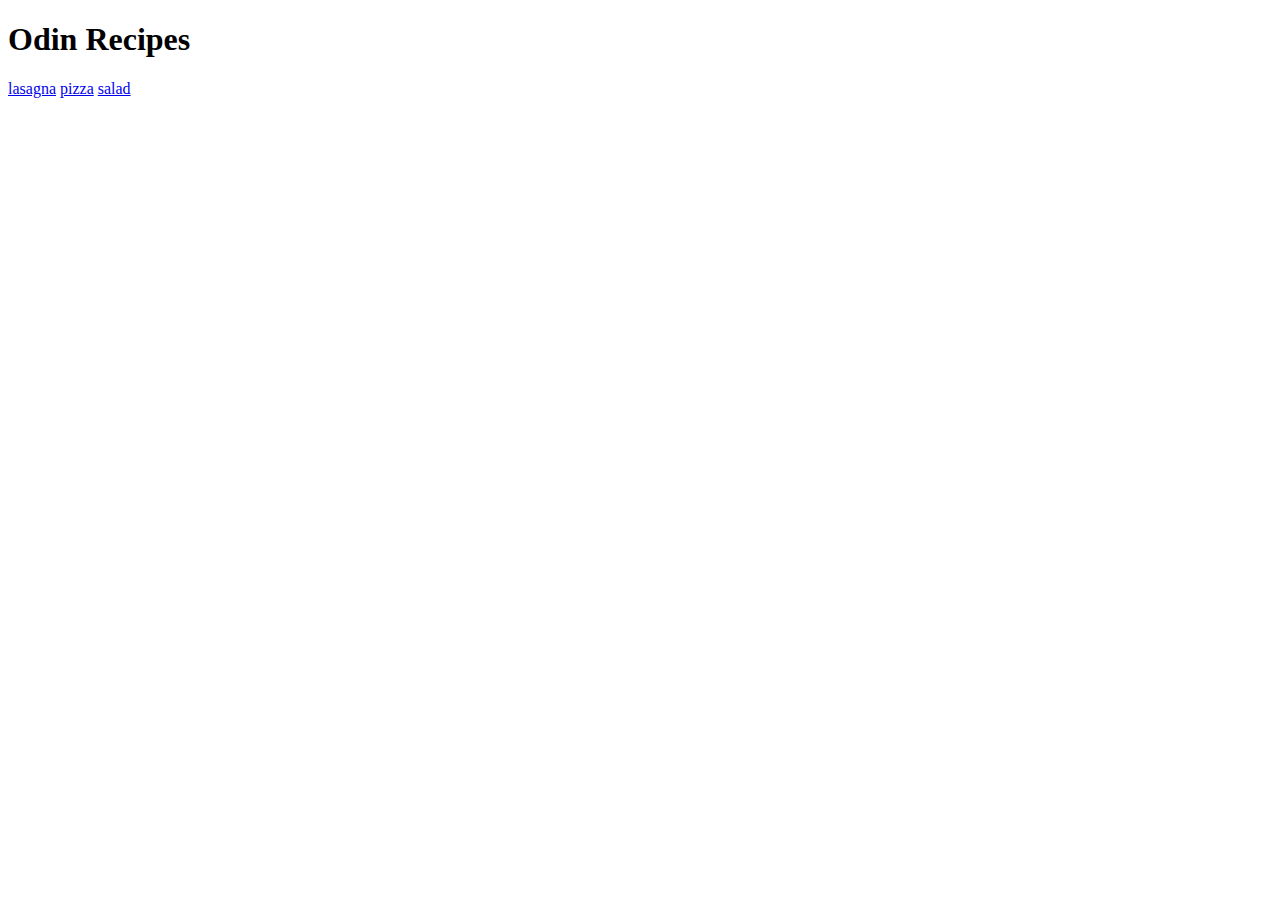
<file: index.html>
<!DOCTYPE html>
<html lang="en">
<head>
    <meta charset="UTF-8">
    <meta name="viewport" content="width=device-width, initial-scale=1.0">
    <title>Document</title>
</head>
<body>
    <h1>Odin Recipes</h1>
    <a href="recipes/lasagna.html">lasagna</a>
    <a href="recipes/pizza.html">pizza</a>
    <a href="recipes/salad.html">salad</a>

</body>
</html>
</file>
